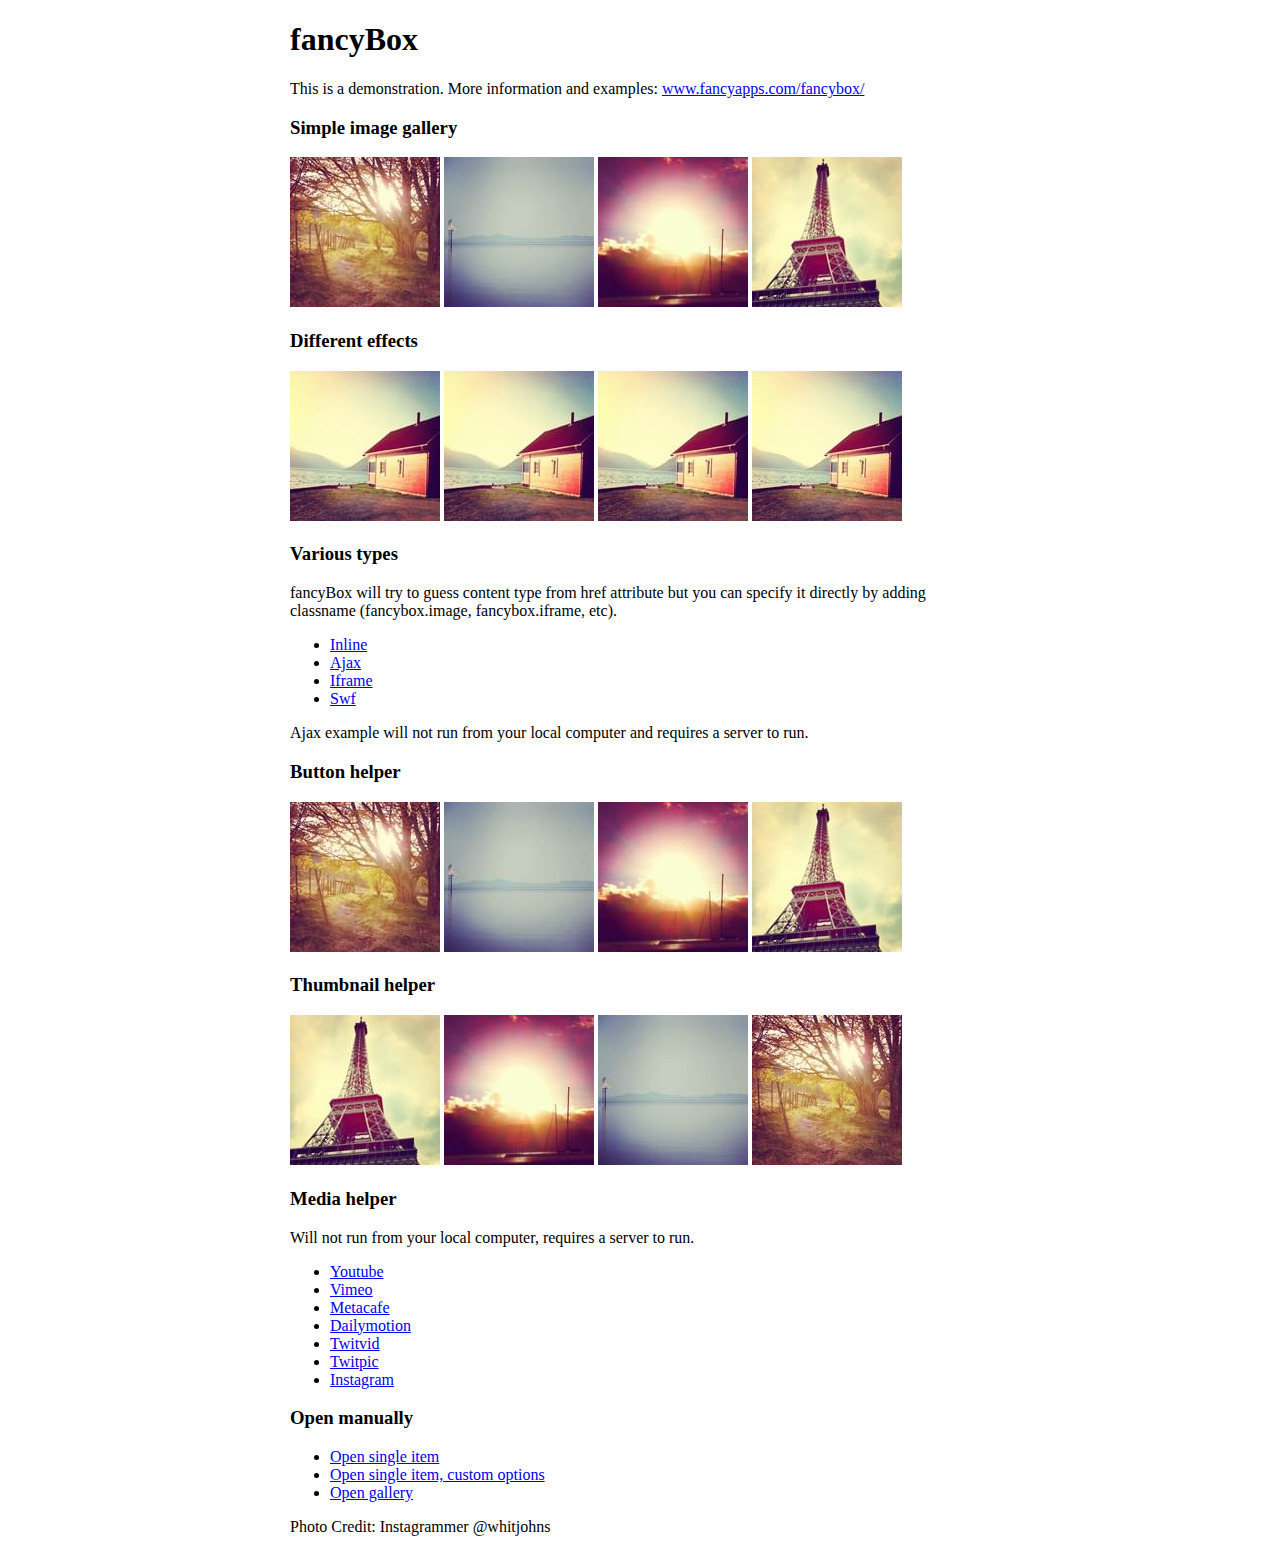
<file: vendors/fancybox/demo/index.html>
<!DOCTYPE html>
<html>
<head>
	<title>fancyBox - Fancy jQuery Lightbox Alternative | Demonstration</title>
	<meta http-equiv="Content-Type" content="text/html; charset=UTF-8" />

	<!-- Add jQuery library -->
	<script type="text/javascript" src="../lib/jquery-1.10.1.min.js"></script>

	<!-- Add mousewheel plugin (this is optional) -->
	<script type="text/javascript" src="../lib/jquery.mousewheel-3.0.6.pack.js"></script>

	<!-- Add fancyBox main JS and CSS files -->
	<script type="text/javascript" src="../source/jquery.fancybox.js?v=2.1.5"></script>
	<link rel="stylesheet" type="text/css" href="../source/jquery.fancybox.css?v=2.1.5" media="screen" />

	<!-- Add Button helper (this is optional) -->
	<link rel="stylesheet" type="text/css" href="../source/helpers/jquery.fancybox-buttons.css?v=1.0.5" />
	<script type="text/javascript" src="../source/helpers/jquery.fancybox-buttons.js?v=1.0.5"></script>

	<!-- Add Thumbnail helper (this is optional) -->
	<link rel="stylesheet" type="text/css" href="../source/helpers/jquery.fancybox-thumbs.css?v=1.0.7" />
	<script type="text/javascript" src="../source/helpers/jquery.fancybox-thumbs.js?v=1.0.7"></script>

	<!-- Add Media helper (this is optional) -->
	<script type="text/javascript" src="../source/helpers/jquery.fancybox-media.js?v=1.0.6"></script>

	<script type="text/javascript">
		$(document).ready(function() {
			/*
			 *  Simple image gallery. Uses default settings
			 */

			$('.fancybox').fancybox();

			/*
			 *  Different effects
			 */

			// Change title type, overlay closing speed
			$(".fancybox-effects-a").fancybox({
				helpers: {
					title : {
						type : 'outside'
					},
					overlay : {
						speedOut : 0
					}
				}
			});

			// Disable opening and closing animations, change title type
			$(".fancybox-effects-b").fancybox({
				openEffect  : 'none',
				closeEffect	: 'none',

				helpers : {
					title : {
						type : 'over'
					}
				}
			});

			// Set custom style, close if clicked, change title type and overlay color
			$(".fancybox-effects-c").fancybox({
				wrapCSS    : 'fancybox-custom',
				closeClick : true,

				openEffect : 'none',

				helpers : {
					title : {
						type : 'inside'
					},
					overlay : {
						css : {
							'background' : 'rgba(238,238,238,0.85)'
						}
					}
				}
			});

			// Remove padding, set opening and closing animations, close if clicked and disable overlay
			$(".fancybox-effects-d").fancybox({
				padding: 0,

				openEffect : 'elastic',
				openSpeed  : 150,

				closeEffect : 'elastic',
				closeSpeed  : 150,

				closeClick : true,

				helpers : {
					overlay : null
				}
			});

			/*
			 *  Button helper. Disable animations, hide close button, change title type and content
			 */

			$('.fancybox-buttons').fancybox({
				openEffect  : 'none',
				closeEffect : 'none',

				prevEffect : 'none',
				nextEffect : 'none',

				closeBtn  : false,

				helpers : {
					title : {
						type : 'inside'
					},
					buttons	: {}
				},

				afterLoad : function() {
					this.title = 'Image ' + (this.index + 1) + ' of ' + this.group.length + (this.title ? ' - ' + this.title : '');
				}
			});


			/*
			 *  Thumbnail helper. Disable animations, hide close button, arrows and slide to next gallery item if clicked
			 */

			$('.fancybox-thumbs').fancybox({
				prevEffect : 'none',
				nextEffect : 'none',

				closeBtn  : false,
				arrows    : false,
				nextClick : true,

				helpers : {
					thumbs : {
						width  : 50,
						height : 50
					}
				}
			});

			/*
			 *  Media helper. Group items, disable animations, hide arrows, enable media and button helpers.
			*/
			$('.fancybox-media')
				.attr('rel', 'media-gallery')
				.fancybox({
					openEffect : 'none',
					closeEffect : 'none',
					prevEffect : 'none',
					nextEffect : 'none',

					arrows : false,
					helpers : {
						media : {},
						buttons : {}
					}
				});

			/*
			 *  Open manually
			 */

			$("#fancybox-manual-a").click(function() {
				$.fancybox.open('1_b.jpg');
			});

			$("#fancybox-manual-b").click(function() {
				$.fancybox.open({
					href : 'iframe.html',
					type : 'iframe',
					padding : 5
				});
			});

			$("#fancybox-manual-c").click(function() {
				$.fancybox.open([
					{
						href : '1_b.jpg',
						title : 'My title'
					}, {
						href : '2_b.jpg',
						title : '2nd title'
					}, {
						href : '3_b.jpg'
					}
				], {
					helpers : {
						thumbs : {
							width: 75,
							height: 50
						}
					}
				});
			});


		});
	</script>
	<style type="text/css">
		.fancybox-custom .fancybox-skin {
			box-shadow: 0 0 50px #222;
		}

		body {
			max-width: 700px;
			margin: 0 auto;
		}
	</style>
</head>
<body>
	<h1>fancyBox</h1>

	<p>This is a demonstration. More information and examples: <a href="http://fancyapps.com/fancybox/">www.fancyapps.com/fancybox/</a></p>

	<h3>Simple image gallery</h3>
	<p>
		<a class="fancybox" href="1_b.jpg" data-fancybox-group="gallery" title="Lorem ipsum dolor sit amet"><img src="1_s.jpg" alt="" /></a>

		<a class="fancybox" href="2_b.jpg" data-fancybox-group="gallery" title="Etiam quis mi eu elit temp"><img src="2_s.jpg" alt="" /></a>

		<a class="fancybox" href="3_b.jpg" data-fancybox-group="gallery" title="Cras neque mi, semper leon"><img src="3_s.jpg" alt="" /></a>

		<a class="fancybox" href="4_b.jpg" data-fancybox-group="gallery" title="Sed vel sapien vel sem uno"><img src="4_s.jpg" alt="" /></a>
	</p>

	<h3>Different effects</h3>
	<p>
		<a class="fancybox-effects-a" href="5_b.jpg" title="Lorem ipsum dolor sit amet, consectetur adipiscing elit"><img src="5_s.jpg" alt="" /></a>

		<a class="fancybox-effects-b" href="5_b.jpg" title="Lorem ipsum dolor sit amet, consectetur adipiscing elit"><img src="5_s.jpg" alt="" /></a>

		<a class="fancybox-effects-c" href="5_b.jpg" title="Lorem ipsum dolor sit amet, consectetur adipiscing elit"><img src="5_s.jpg" alt="" /></a>

		<a class="fancybox-effects-d" href="5_b.jpg" title="Lorem ipsum dolor sit amet, consectetur adipiscing elit"><img src="5_s.jpg" alt="" /></a>
	</p>

	<h3>Various types</h3>
	<p>
		fancyBox will try to guess content type from href attribute but you can specify it directly by adding classname (fancybox.image, fancybox.iframe, etc).
	</p>
	<ul>
		<li><a class="fancybox" href="#inline1" title="Lorem ipsum dolor sit amet">Inline</a></li>
		<li><a class="fancybox fancybox.ajax" href="ajax.txt">Ajax</a></li>
		<li><a class="fancybox fancybox.iframe" href="iframe.html">Iframe</a></li>
		<li><a class="fancybox" href="http://www.adobe.com/jp/events/cs3_web_edition_tour/swfs/perform.swf">Swf</a></li>
	</ul>

	<div id="inline1" style="width:400px;display: none;">
		<h3>Etiam quis mi eu elit</h3>
		<p>
			Lorem ipsum dolor sit amet, consectetur adipiscing elit. Etiam quis mi eu elit tempor facilisis id et neque. Nulla sit amet sem sapien. Vestibulum imperdiet porta ante ac ornare. Nulla et lorem eu nibh adipiscing ultricies nec at lacus. Cras laoreet ultricies sem, at blandit mi eleifend aliquam. Nunc enim ipsum, vehicula non pretium varius, cursus ac tortor. Vivamus fringilla congue laoreet. Quisque ultrices sodales orci, quis rhoncus justo auctor in. Phasellus dui eros, bibendum eu feugiat ornare, faucibus eu mi. Nunc aliquet tempus sem, id aliquam diam varius ac. Maecenas nisl nunc, molestie vitae eleifend vel, iaculis sed magna. Aenean tempus lacus vitae orci posuere porttitor eget non felis. Donec lectus elit, aliquam nec eleifend sit amet, vestibulum sed nunc.
		</p>
	</div>

	<p>
		Ajax example will not run from your local computer and requires a server to run.
	</p>

	<h3>Button helper</h3>
	<p>
		<a class="fancybox-buttons" data-fancybox-group="button" href="1_b.jpg"><img src="1_s.jpg" alt="" /></a>

		<a class="fancybox-buttons" data-fancybox-group="button" href="2_b.jpg"><img src="2_s.jpg" alt="" /></a>

		<a class="fancybox-buttons" data-fancybox-group="button" href="3_b.jpg"><img src="3_s.jpg" alt="" /></a>

		<a class="fancybox-buttons" data-fancybox-group="button" href="4_b.jpg"><img src="4_s.jpg" alt="" /></a>
	</p>

	<h3>Thumbnail helper</h3>
	<p>
		<a class="fancybox-thumbs" data-fancybox-group="thumb" href="4_b.jpg"><img src="4_s.jpg" alt="" /></a>

		<a class="fancybox-thumbs" data-fancybox-group="thumb" href="3_b.jpg"><img src="3_s.jpg" alt="" /></a>

		<a class="fancybox-thumbs" data-fancybox-group="thumb" href="2_b.jpg"><img src="2_s.jpg" alt="" /></a>

		<a class="fancybox-thumbs" data-fancybox-group="thumb" href="1_b.jpg"><img src="1_s.jpg" alt="" /></a>
	</p>

	<h3>Media helper</h3>
	<p>
		Will not run from your local computer, requires a server to run.
	</p>

	<ul>
		<li><a class="fancybox-media" href="http://www.youtube.com/watch?v=opj24KnzrWo">Youtube</a></li>
		<li><a class="fancybox-media" href="http://vimeo.com/47480346">Vimeo</a></li>
		<li><a class="fancybox-media" href="http://www.metacafe.com/watch/7635964/">Metacafe</a></li>
		<li><a class="fancybox-media" href="http://www.dailymotion.com/video/xoeylt_electric-guest-this-head-i-hold_music">Dailymotion</a></li>
		<li><a class="fancybox-media" href="http://twitvid.com/QY7MD">Twitvid</a></li>
		<li><a class="fancybox-media" href="http://twitpic.com/7p93st">Twitpic</a></li>
		<li><a class="fancybox-media" href="http://instagr.am/p/IejkuUGxQn">Instagram</a></li>
	</ul>

	<h3>Open manually</h3>
	<ul>
		<li><a id="fancybox-manual-a" href="javascript:;">Open single item</a></li>
		<li><a id="fancybox-manual-b" href="javascript:;">Open single item, custom options</a></li>
		<li><a id="fancybox-manual-c" href="javascript:;">Open gallery</a></li>
	</ul>

	<p>
		Photo Credit: Instagrammer @whitjohns
	</p>
</body>
</html>
</file>
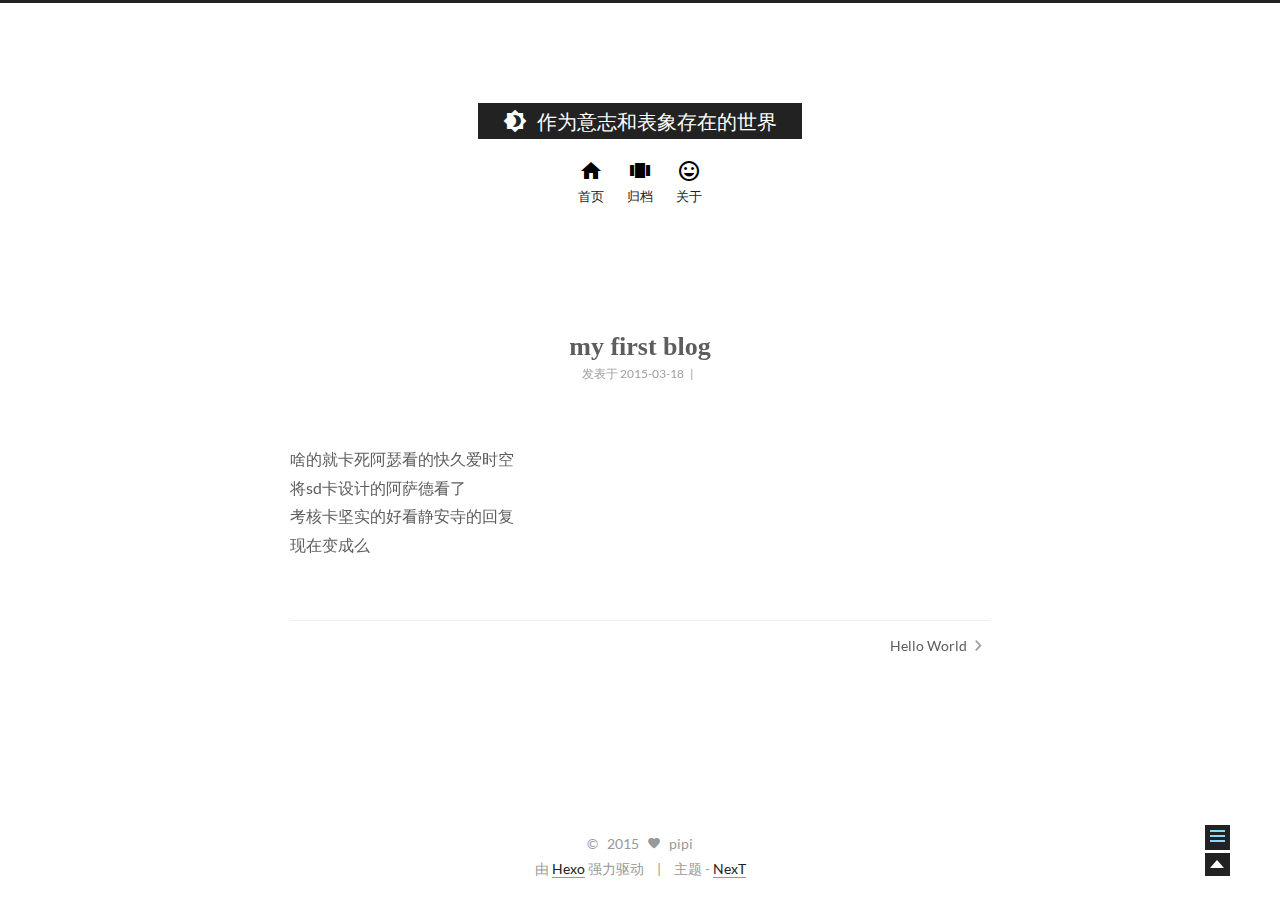
<file: 2015/03/18/my-first-blog/index.html>
<!doctype html>
<html class="theme-next use-motion">
<head>
  

<meta charset="UTF-8"/>
<meta http-equiv="X-UA-Compatible" content="IE=edge"/>
<meta name="viewport" content="width=device-width, initial-scale=1, maximum-scale=1"/>




  <link rel="stylesheet" type="text/css" href="/vendors/fancybox/source/jquery.fancybox.css?v=2.1.5"/>


<link rel="stylesheet" type="text/css" href="/css/main.css?v=0.3.0"/>


    <meta name="description" content="道德审判被悬置的疆域" />




    <meta name="keywords" content="Hexo,next" />





    <link rel="shorticon icon" type="image/x-icon" href="/favicon.ico?v=0.3.0" />




  <title> my first blog // 作为意志和表象存在的世界 </title>
</head>

<body>
  <div class="container one-column page-post-detail">
    <div class="headband"></div>

    <div id="header" class="header">
      <div class="header-inner">
        <h1 class="site-meta">
    <a href="/" class="brand">
        <span class="logo">
          <i class="icon-logo"></i>
        </span>
        <span class="site-title">作为意志和表象存在的世界</span>
    </a>
</h1>


  <ul id="menu" class="menu">
    
      
      <li class="menu-item menu-item-home">
        <a href="/">
          <i class="menu-item-icon icon-home"></i> <br />
          首页
        </a>
      </li>
    
      
      <li class="menu-item menu-item-archives">
        <a href="/archives">
          <i class="menu-item-icon icon-archives"></i> <br />
          归档
        </a>
      </li>
    
      
      <li class="menu-item menu-item-about">
        <a href="/about">
          <i class="menu-item-icon icon-about"></i> <br />
          关于
        </a>
      </li>
    
  </ul>


      </div>
    </div>

    <div id="main" class="main">
      <div class="main-inner">
        <div id="content" class="content">
          
            
          

          <div id="posts" class="posts-expand">
            
  

  <div class="post post-type-normal ">
    <div class="post-header">

      
      
        <h1 class="post-title">
          
          
            
              my first blog
            
          
        </h1>
      

      <div class="post-meta">
        <span class="post-time">
          
            发表于 2015-03-18
          
        </span>
        
          
            <span class="post-comments-count">
            &nbsp; | &nbsp;
            <a href="/2015/03/18/my-first-blog/#comments" >
              <span class="post-comments-count ds-thread-count" data-thread-key="2015/03/18/my-first-blog/"></span>
            </a>
          </span>
          
        
      </div>
    </div>

    
      <div class="post-body">

        
        

        
          <p>啥的就卡死阿瑟看的快久爱时空<br>将sd卡设计的阿萨德看了<br>考核卡坚实的好看静安寺的回复<br>现在变成么</p>

        
      </div>
    

    
      <div class="post-footer">
        

        
          <div class="post-nav">
            <div class="post-nav-prev post-nav-item">
              
            </div>

            <div class="post-nav-next post-nav-item">
              
                <a href="/2015/03/18/hello-world/">Hello World</a>
              
            </div>
          </div>
        

        
        
      </div>
    
  </div>



  
    <div class="comments" id="comments">
      
        <div class="ds-thread" data-thread-key="2015/03/18/my-first-blog/"
             data-title="my first blog" data-url="http://yoursite.com/2015/03/18/my-first-blog/">
        </div>

      
    </div>
  

          </div>

          
        </div>

        
<div class="sidebar-toggle">
  <div class="sidebar-toggle-line-wrap">
    <span class="sidebar-toggle-line sidebar-toggle-line-first"></span>
    <span class="sidebar-toggle-line sidebar-toggle-line-middle"></span>
    <span class="sidebar-toggle-line sidebar-toggle-line-last"></span>
  </div>
</div>

<div id="sidebar" class="sidebar">
  <div class="sidebar-inner">

    
      <ul class="sidebar-nav motion-element">
        <li class="sidebar-nav-toc sidebar-nav-active" data-target="post-toc-wrap">
          文章目录
        </li>
        <li class="sidebar-nav-overview" data-target="site-overview">
          站点概览
        </li>
      </ul>
    

    <div class="site-overview">
      <div class="site-author motion-element">
        <img class="site-author-image" src="/images/default_avatar.jpg" alt="pipi" />
        <p class="site-author-name">pipi</p>
      </div>
      <p class="site-description motion-element">道德审判被悬置的疆域</p>
      <div class="site-state motion-element">
        <div class="site-state-item site-state-posts">
          <span class="site-state-item-count">2</span>
          <span class="site-state-item-name">日志</span>
        </div>
        <div class="site-state-item site-state-tags">
            <span class="site-state-item-count">0</span>
            <span class="site-state-item-name">标签</span>
        </div>
        <div class="site-state-item site-state-pages">
            <span class="site-state-item-count">1</span>
            <span class="site-state-item-name">页面</span>
        </div>
      </div>

      

      <div class="social-info motion-element">
        
      </div>

      
      

    </div>

    
      <div class="post-toc-wrap sidebar-panel-active">
        <div class="post-toc-indicator-top post-toc-indicator"></div>
        <div class="post-toc">
          
        </div>
        <div class="post-toc-indicator-bottom post-toc-indicator"></div>
      </div>
    

  </div>
</div>


      </div>
    </div>

    <div id="footer" class="footer">
      <div class="footer-inner">
        <div class="copyright">
  
  &copy; &nbsp; 
  2015
  <span class="with-love">
    <i class="icon-heart"></i>
  </span>
  <span class="author">pipi</span>
</div>

<div class="powered-by">
  由 <a class="theme-link" href="http://hexo.io">Hexo</a> 强力驱动
</div>

<div class="theme-info">
  主题 - <a class="theme-link" href="https://github.com/iissnan/hexo-theme-next">NexT</a>
</div>



      </div>
    </div>

    <div class="back-to-top"></div>
  </div>

  <script type="text/javascript" src="/vendors/jquery/index.js?v=2.1.3"></script>

  
  

  
  <script type="text/javascript" src="/vendors/fancybox/source/jquery.fancybox.pack.js"></script>
  <script type="text/javascript">
    $(document).ready(function() {
      $(".fancybox").fancybox();
    });
  </script>

  <script type="text/javascript">
  function hasMobileUA () {
    var nav = window.navigator;
    var ua = nav.userAgent;
    var pa = /iPad|iPhone|Android|Opera Mini|BlackBerry|webOS|UCWEB|Blazer|PSP|IEMobile|Symbian/g;

    return pa.test(ua);
  }

  function isDesktop () {
    return screen.width > 991 && !hasMobileUA();
  }

  function isTablet () {
    return screen.width < 992 && screen.width > 767 && hasMobileUA();
  }

  function isMobile () {
    return screen.width < 767 && hasMobileUA();
  }

  function escapeSelector (selector) {
    return selector.replace(/[!"$%&'()*+,.\/:;<=>?@[\\\]^`{|}~]/g, "\\$&")
  }
</script>

  

  <script type="text/javascript" src="/vendors/velocity/velocity.min.js"></script>
  <script type="text/javascript" src="/vendors/velocity/velocity.ui.min.js"></script>

  

  <script type="text/javascript" id="motion.global">
  $(document).ready(function () {
    var body = $('body');
    var isSidebarVisible = false;
    var sidebarToggle = $('.sidebar-toggle');
    var sidebarToggleLine1st = $('.sidebar-toggle-line-first')
    var sidebarToggleLine2nd = $('.sidebar-toggle-line-middle');
    var sidebarToggleLine3rd = $('.sidebar-toggle-line-last');
    var sidebar = $('.sidebar');

    var SIDEBAR_WIDTH = '320px';
    var SIDEBAR_DISPLAY_DURATION = 300;

    var sidebarToogleLineStatusInit = {width: '100%', opacity: 1, left: 0, rotateZ: 0, top: 0};

    var sidebarToggleLine1stStatusInit = sidebarToogleLineStatusInit;
    var sidebarToggleLine1stStatusArrow = {width: '50%', rotateZ: '-45deg', top: '2px'};
    var sidebarToogleLine1stStatusClose = {width: '100%', rotateZ: '-45deg', top: '5px'};

    var sidebarToggleLine2ndStatusInit = sidebarToogleLineStatusInit;
    var sidebarToggleLine2ndStatusArrow = {width: '90%'};
    var sidebarToogleLine2ndStatusClose = {opacity: 0};

    var sidebarToggleLine3rdStatusInit = sidebarToogleLineStatusInit;
    var sidebarToggleLine3rdStatusArrow = {width: '50%', rotateZ: '45deg', top: '-2px'};
    var sidebarToogleLine3rdStatusClose = {width: '100%', rotateZ: '45deg', top: '-5px'};

    sidebatToggleMotion();
    postsListMotion();
    backToTopMotion();


    $(document)
      .on('sidebar.isShowing', function () {
        isDesktop() && body.velocity(
          {paddingRight: SIDEBAR_WIDTH},
          SIDEBAR_DISPLAY_DURATION
        );
        sidebarContentMotion();
      })
      .on('sidebar.isHiding', function () {});


    function backToTopMotion () {
      var b2top = $('.back-to-top');
      b2top.on('click', function () {
        body.velocity('scroll');
      });
    }

    function sidebarShowMotion () {

      sidebarToggleLine1st.velocity(sidebarToogleLine1stStatusClose);
      sidebarToggleLine2nd.velocity(sidebarToogleLine2ndStatusClose);
      sidebarToggleLine3rd.velocity(sidebarToogleLine3rdStatusClose);

      sidebar.velocity({width: SIDEBAR_WIDTH}, {
        display: 'block',
        duration: SIDEBAR_DISPLAY_DURATION,
        complete: function () {
          sidebar.addClass('sidebar-active');
          sidebar.trigger('sidebar.didShow');
        }
      });
      sidebar.trigger('sidebar.isShowing');
    }

    function sidebarHideMotion () {
      isDesktop() && body.velocity({paddingRight: 0});
      sidebar.velocity('reverse');

      sidebarToggleLine1st.velocity(sidebarToggleLine1stStatusInit);
      sidebarToggleLine2nd.velocity(sidebarToggleLine2ndStatusInit);
      sidebarToggleLine3rd.velocity(sidebarToggleLine3rdStatusInit);

      sidebar.removeClass('sidebar-active');
      sidebar.trigger('sidebar.isHiding');
    };

    function sidebarContentMotion () {
      $('.sidebar .motion-element').velocity(
        'transition.slideRightIn',
        {stagger: 50, drag: true}
      );
    }

    function postsListMotion () {
      var postMotionOptions = postMotionOptions || {stagger: 300, drag: true};
      $('.post').velocity('transition.slideDownIn', postMotionOptions);
    }

    function sidebatToggleMotion () {
      sidebarToggle.on('click', function () {
        isSidebarVisible ? sidebarHideMotion() : sidebarShowMotion();
        isSidebarVisible = !isSidebarVisible;
      });

      sidebarToggle.hover(function () {
        if (isSidebarVisible) {return}
        sidebarToggleLine1st.velocity('stop').velocity(sidebarToggleLine1stStatusArrow);
        sidebarToggleLine2nd.velocity('stop').velocity(sidebarToggleLine2ndStatusArrow);
        sidebarToggleLine3rd.velocity('stop').velocity(sidebarToggleLine3rdStatusArrow);
      }, function () {
        if (isSidebarVisible) {return}
        sidebarToggleLine1st.velocity('stop').velocity(sidebarToggleLine1stStatusInit);
        sidebarToggleLine2nd.velocity('stop').velocity(sidebarToggleLine2ndStatusInit);
        sidebarToggleLine3rd.velocity('stop').velocity(sidebarToggleLine3rdStatusInit);
      });
    }
  });

</script>





  
  
<script type="text/javascript" id="bootstrap.scrollspy.custom">
  /* ========================================================================
  * Bootstrap: scrollspy.js v3.3.2
  * http://getbootstrap.com/javascript/#scrollspy
  * ========================================================================
  * Copyright 2011-2015 Twitter, Inc.
  * Licensed under MIT (https://github.com/twbs/bootstrap/blob/master/LICENSE)
  * ======================================================================== */

  /**
   * Custom by iissnan
   *
   * - Add a `clear.bs.scrollspy` event.
   * - Esacpe targets selector.
   */


  +function ($) {
    'use strict';

    // SCROLLSPY CLASS DEFINITION
    // ==========================

    function ScrollSpy(element, options) {
      this.$body          = $(document.body)
      this.$scrollElement = $(element).is(document.body) ? $(window) : $(element)
      this.options        = $.extend({}, ScrollSpy.DEFAULTS, options)
      this.selector       = (this.options.target || '') + ' .nav li > a'
      this.offsets        = []
      this.targets        = []
      this.activeTarget   = null
      this.scrollHeight   = 0

      this.$scrollElement.on('scroll.bs.scrollspy', $.proxy(this.process, this))
      this.refresh()
      this.process()
    }

    ScrollSpy.VERSION  = '3.3.2'

    ScrollSpy.DEFAULTS = {
      offset: 10
    }

    ScrollSpy.prototype.getScrollHeight = function () {
      return this.$scrollElement[0].scrollHeight || Math.max(this.$body[0].scrollHeight, document.documentElement.scrollHeight)
    }

    ScrollSpy.prototype.refresh = function () {
      var that          = this
      var offsetMethod  = 'offset'
      var offsetBase    = 0

      this.offsets      = []
      this.targets      = []
      this.scrollHeight = this.getScrollHeight()

      if (!$.isWindow(this.$scrollElement[0])) {
        offsetMethod = 'position'
        offsetBase   = this.$scrollElement.scrollTop()
      }

      this.$body
        .find(this.selector)
        .map(function () {
          var $el   = $(this)
          var href  = $el.data('target') || $el.attr('href')
          var $href = /^#./.test(href) && $(escapeSelector(href)) // Need to escape selector.

          return ($href
            && $href.length
            && $href.is(':visible')
            && [[$href[offsetMethod]().top + offsetBase, href]]) || null
        })
        .sort(function (a, b) { return a[0] - b[0] })
        .each(function () {
          that.offsets.push(this[0])
          that.targets.push(this[1])
        })


    }

    ScrollSpy.prototype.process = function () {
      var scrollTop    = this.$scrollElement.scrollTop() + this.options.offset
      var scrollHeight = this.getScrollHeight()
      var maxScroll    = this.options.offset + scrollHeight - this.$scrollElement.height()
      var offsets      = this.offsets
      var targets      = this.targets
      var activeTarget = this.activeTarget
      var i

      if (this.scrollHeight != scrollHeight) {
        this.refresh()
      }

      if (scrollTop >= maxScroll) {
        return activeTarget != (i = targets[targets.length - 1]) && this.activate(i)
      }

      if (activeTarget && scrollTop < offsets[0]) {
        $(this.selector).trigger('clear.bs.scrollspy')  // Add a custom event.
        this.activeTarget = null
        return this.clear()
      }

      for (i = offsets.length; i--;) {
        activeTarget != targets[i]
          && scrollTop >= offsets[i]
          && (!offsets[i + 1] || scrollTop <= offsets[i + 1])
          && this.activate(targets[i])
      }
    }

    ScrollSpy.prototype.activate = function (target) {
      this.activeTarget = target

      this.clear()

      var selector = this.selector +
        '[data-target="' + target + '"],' +
        this.selector + '[href="' + target + '"]'

      var active = $(selector)
        .parents('li')
        .addClass('active')

      if (active.parent('.dropdown-menu').length) {
        active = active
          .closest('li.dropdown')
          .addClass('active')
      }

      active.trigger('activate.bs.scrollspy')
    }

    ScrollSpy.prototype.clear = function () {
      $(this.selector)
        .parentsUntil(this.options.target, '.active')
        .removeClass('active')
    }


    // SCROLLSPY PLUGIN DEFINITION
    // ===========================

    function Plugin(option) {
      return this.each(function () {
        var $this   = $(this)
        var data    = $this.data('bs.scrollspy')
        var options = typeof option == 'object' && option

        if (!data) $this.data('bs.scrollspy', (data = new ScrollSpy(this, options)))
        if (typeof option == 'string') data[option]()
      })
    }

    var old = $.fn.scrollspy

    $.fn.scrollspy             = Plugin
    $.fn.scrollspy.Constructor = ScrollSpy


    // SCROLLSPY NO CONFLICT
    // =====================

    $.fn.scrollspy.noConflict = function () {
      $.fn.scrollspy = old
      return this
    }


    // SCROLLSPY DATA-API
    // ==================

    $(window).on('load.bs.scrollspy.data-api', function () {
      $('[data-spy="scroll"]').each(function () {
        var $spy = $(this)
        Plugin.call($spy, $spy.data())
      })
    })

  }(jQuery);
</script>


<script type="text/javascript" id="sidebar.toc.highlight">
  $(document).ready(function () {
    var tocSelector = '.post-toc';
    var $tocSelector = $(tocSelector);
    var activeCurrentSelector = '.active-current';

    $tocSelector
      .on('activate.bs.scrollspy', function () {
        var $currentActiveElement = $(tocSelector + ' .active').last();

        removeCurrentActiveClass();
        $currentActiveElement.addClass('active-current');

        $tocSelector[0].scrollTop = $currentActiveElement.position().top;
      })
      .on('clear.bs.scrollspy', function () {
        removeCurrentActiveClass();
      });

    function removeCurrentActiveClass () {
      $(tocSelector + ' ' + activeCurrentSelector)
        .removeClass(activeCurrentSelector.substring(1));
    }

    function processTOC () {
      getTOCMaxHeight();
      toggleTOCOverflowIndicators();
    }

    function getTOCMaxHeight () {
      var $sidebarInner = $('.sidebar-inner');
      var height = $('.sidebar').height() -
                   $tocSelector.position().top -
                   $('.post-toc-indicator-bottom').height();

      $tocSelector.css('height', height);

      return height;
    }

    function toggleTOCOverflowIndicators () {
      tocOverflowIndicator(
        '.post-toc-indicator-top',
        $tocSelector.scrollTop() > 0 ? 'show' : 'hide'
      );

      tocOverflowIndicator(
        '.post-toc-indicator-bottom',
        $tocSelector.scrollTop() >= $tocSelector.find('ol').height() - $tocSelector.height() ? 'hide' : 'show'
      )
    }

    $(document).on('sidebar.didShow', function () {
      processTOC();
    });

    $('body').scrollspy({ target: tocSelector });
    $(window).on('resize', function () {
      if ( $('.sidebar').hasClass('sidebar-active') ) {
        processTOC();
      }
    });

    onScroll($tocSelector);

    function onScroll (element) {
      element.on('mousewheel DOMMouseScroll', function (event) {
          var oe = event.originalEvent;
          var delta = oe.wheelDelta || -oe.detail;
          var self = this;

          this.scrollTop += ( delta < 0 ? 1 : -1 ) * 30;
          event.preventDefault();

          toggleTOCOverflowIndicators();
      });
    }

    function tocOverflowIndicator (indicator, action) {
      $(indicator).velocity('stop').velocity({
        opacity: action === 'show' ? 0.4 : 0
      }, { duration: 100 });
    }

  });
</script>


  <script type="text/javascript" id="sidebar.nav">
    $(document).ready(function () {
      var html = $('html');

      $('.sidebar-nav li').on('click', function () {
        var item = $(this);
        var activeTabClassName = 'sidebar-nav-active';
        var activePanelClassName = 'sidebar-panel-active';
        if (item.hasClass(activeTabClassName)) {
          return;
        }

        var currentTarget = $('.' + activePanelClassName);
        var target = $('.' + item.data('target'));

        currentTarget.velocity('transition.slideUpOut', 200, function () {
          target
            .velocity('stop')
            .velocity('transition.slideDownIn', 200)
            .addClass(activePanelClassName);
        });

        item.siblings().removeClass(activeTabClassName);
        item.addClass(activeTabClassName);
      });

      $('.post-toc a').on('click', function (e) {
        e.preventDefault();
        var offset = $(escapeSelector(this.getAttribute('href'))).offset().top;
        html.velocity('stop').velocity('scroll', {
          offset: offset  + 'px',
          mobileHA: false
        });
      });

      // Expand sidebar on post detail page by default, when post has a toc.
      if ($('.post-toc').html().trim().length > 0 && isDesktop()) {
        setTimeout(function () {
          $('.sidebar-toggle').trigger('click');
        }, 800);
      }
    });
  </script>




  

  

  
    
  

  <script type="text/javascript">
    var duoshuoQuery = {short_name:"patrickyp48"};
    (function() {
      var ds = document.createElement('script');
      ds.type = 'text/javascript';ds.async = true;
      ds.src = (document.location.protocol == 'https:' ? 'https:' : 'http:') + '//static.duoshuo.com/embed.js';
      ds.charset = 'UTF-8';
      (document.getElementsByTagName('head')[0]
      || document.getElementsByTagName('body')[0]).appendChild(ds);
    })();
  </script>

  
  
</body>
</html>
</file>
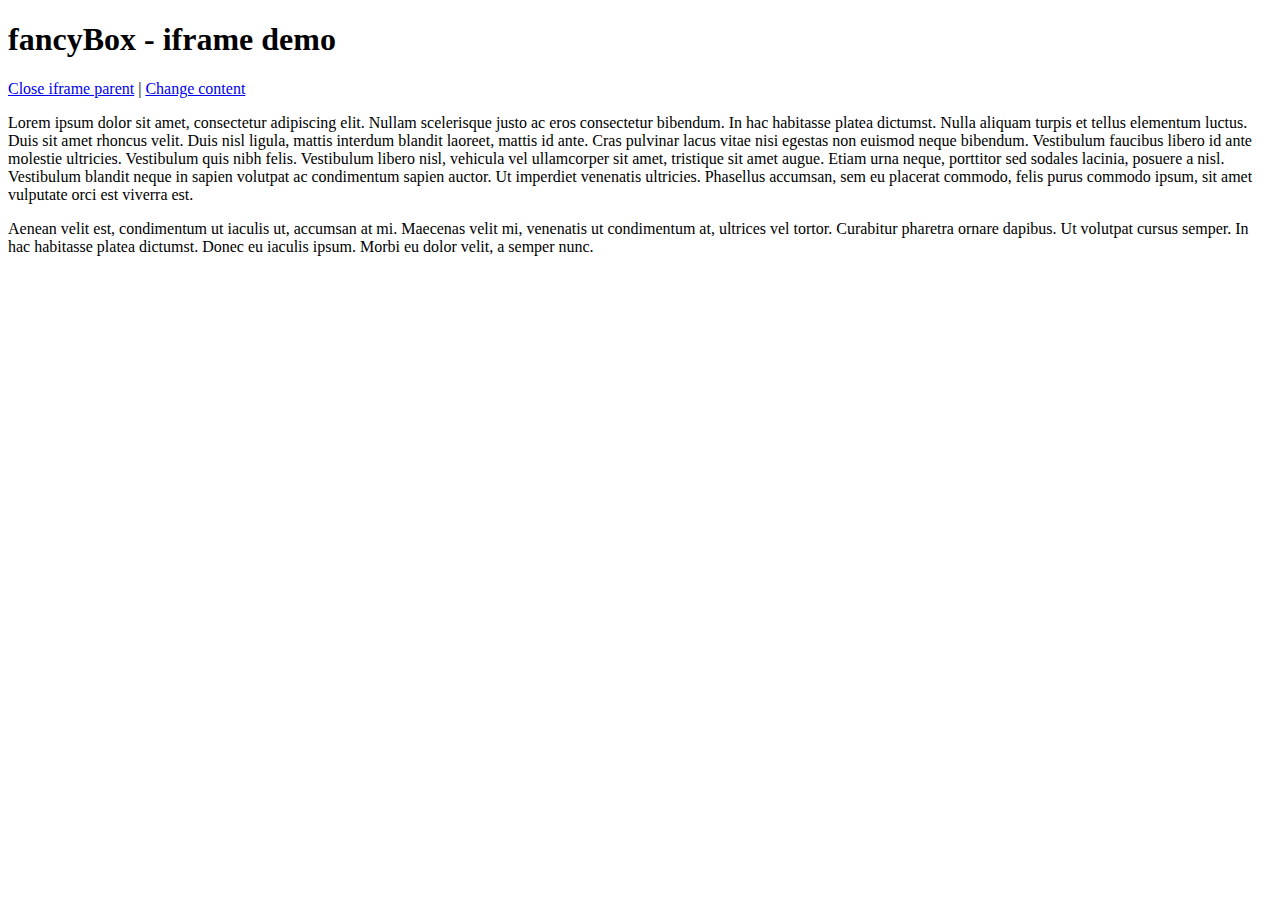
<file: vendors/fancybox/demo/iframe.html>
<!DOCTYPE html>
<html>
<head>
	<title>fancyBox - iframe demo</title>
	<meta http-equiv="Content-Type" content="text/html; charset=UTF-8" />
</head>
<body>
	<h1>fancyBox - iframe demo</h1>

	<p>
		<a href="javascript:parent.jQuery.fancybox.close();">Close iframe parent</a>

		|

		<a href="javascript:parent.jQuery.fancybox.open({href : '1_b.jpg', title : 'My title'});">Change content</a>
	</p>

	<p>
		Lorem ipsum dolor sit amet, consectetur adipiscing elit. Nullam scelerisque justo ac eros consectetur bibendum. In hac habitasse platea dictumst. Nulla aliquam turpis et tellus elementum luctus. Duis sit amet rhoncus velit. Duis nisl ligula, mattis interdum blandit laoreet, mattis id ante. Cras pulvinar lacus vitae nisi egestas non euismod neque bibendum. Vestibulum faucibus libero id ante molestie ultricies. Vestibulum quis nibh felis. Vestibulum libero nisl, vehicula vel ullamcorper sit amet, tristique sit amet augue. Etiam urna neque, porttitor sed sodales lacinia, posuere a nisl. Vestibulum blandit neque in sapien volutpat ac condimentum sapien auctor. Ut imperdiet venenatis ultricies. Phasellus accumsan, sem eu placerat commodo, felis purus commodo ipsum, sit amet vulputate orci est viverra est.
	</p>

	<p>
		Aenean velit est, condimentum ut iaculis ut, accumsan at mi. Maecenas velit mi, venenatis ut condimentum at, ultrices vel tortor. Curabitur pharetra ornare dapibus. Ut volutpat cursus semper. In hac habitasse platea dictumst. Donec eu iaculis ipsum. Morbi eu dolor velit, a semper nunc.
	</p>
</body>
</html>
</file>
<file: css/main.css>
/* normalize.css v3.0.2 | MIT License | git.io/normalize */
html {
  font-family: sans-serif; /* 1 */
  -ms-text-size-adjust: 100%; /* 2 */
  -webkit-text-size-adjust: 100%; /* 2 */
}
body {
  margin: 0;
}
article,
aside,
details,
figcaption,
figure,
footer,
header,
hgroup,
main,
menu,
nav,
section,
summary {
  display: block;
}
audio,
canvas,
progress,
video {
  display: inline-block; /* 1 */
  vertical-align: baseline; /* 2 */
}
audio:not([controls]) {
  display: none;
  height: 0;
}
[hidden],
template {
  display: none;
}
a {
  background-color: transparent;
}
a:active,
a:hover {
  outline: 0;
}
abbr[title] {
  border-bottom: 1px dotted;
}
b,
strong {
  font-weight: bold;
}
dfn {
  font-style: italic;
}
h1 {
  font-size: 2em;
  margin: 0.67em 0;
}
mark {
  background: #ff0;
  color: #000;
}
small {
  font-size: 80%;
}
sub,
sup {
  font-size: 75%;
  line-height: 0;
  position: relative;
  vertical-align: baseline;
}
sup {
  top: -0.5em;
}
sub {
  bottom: -0.25em;
}
img {
  border: 0;
}
svg:not(:root) {
  overflow: hidden;
}
figure {
  margin: 1em 40px;
}
hr {
  -moz-box-sizing: content-box;
  box-sizing: content-box;
  height: 0;
}
pre {
  overflow: auto;
}
code,
kbd,
pre,
samp {
  font-family: monospace, monospace;
  font-size: 1em;
}
button,
input,
optgroup,
select,
textarea {
  color: inherit; /* 1 */
  font: inherit; /* 2 */
  margin: 0; /* 3 */
}
button {
  overflow: visible;
}
button,
select {
  text-transform: none;
}
button,
html input[type="button"],
input[type="reset"],
input[type="submit"] {
  -webkit-appearance: button; /* 2 */
  cursor: pointer; /* 3 */
}
button[disabled],
html input[disabled] {
  cursor: default;
}
button::-moz-focus-inner,
input::-moz-focus-inner {
  border: 0;
  padding: 0;
}
input {
  line-height: normal;
}
input[type="checkbox"],
input[type="radio"] {
  box-sizing: border-box; /* 1 */
  padding: 0; /* 2 */
}
input[type="number"]::-webkit-inner-spin-button,
input[type="number"]::-webkit-outer-spin-button {
  height: auto;
}
input[type="search"] {
  -webkit-appearance: textfield; /* 1 */
  -moz-box-sizing: content-box;
  -webkit-box-sizing: content-box; /* 2 */
  box-sizing: content-box;
}
input[type="search"]::-webkit-search-cancel-button,
input[type="search"]::-webkit-search-decoration {
  -webkit-appearance: none;
}
fieldset {
  border: 1px solid #c0c0c0;
  margin: 0 2px;
  padding: 0.35em 0.625em 0.75em;
}
legend {
  border: 0; /* 1 */
  padding: 0; /* 2 */
}
textarea {
  overflow: auto;
}
optgroup {
  font-weight: bold;
}
table {
  border-collapse: collapse;
  border-spacing: 0;
}
td,
th {
  padding: 0;
}
::selection {
  background: #262a30;
  color: #fff;
}
body {
  position: relative;
  font-family: Lato, "Microsoft Jhenghei", "Hiragino Sans GB", "Microsoft YaHei", sans-serif;
  font-size: 16px;
  line-height: 1.8;
  color: #555;
  background: #fff;
}
@media (min-width: 768px) and (max-width: 991px) {
  body {
    padding-right: 0 !important;
  }
}
@media (max-width: 767px) {
  body {
    padding-right: 0 !important;
  }
}
h1,
h2,
h3,
h4,
h5,
h6,
.h1,
.h2,
.h3,
.h4,
.h5,
.h6 {
  margin: 0;
  padding: 0;
  font-weight: bold;
  line-height: 1;
  font-family: Cambria, Georgia, "Microsoft Jhenghei", "Hiragino Sans GB", "Microsoft YaHei", "Times New Roman", serif;
}
h1 {
  font-size: 26px;
}
@media (max-width: 767px) {
  h1 {
    font-size: 22px;
  }
}
h2 {
  font-size: 24px;
}
@media (max-width: 767px) {
  h2 {
    font-size: 20px;
  }
}
h3 {
  font-size: 22px;
}
@media (max-width: 767px) {
  h3 {
    font-size: 18px;
  }
}
h4 {
  font-size: 20px;
}
@media (max-width: 767px) {
  h4 {
    font-size: 16px;
  }
}
h5 {
  font-size: 18px;
}
@media (max-width: 767px) {
  h5 {
    font-size: 14px;
  }
}
h6 {
  font-size: 16px;
}
@media (max-width: 767px) {
  h6 {
    font-size: 12px;
  }
}
p {
  margin: 20px 0;
}
a {
  color: #222;
  text-decoration: none;
  border-bottom: 1px solid #999;
}
a:hover {
  border-bottom-color: #222;
}
ul {
  list-style: none;
}
blockquote {
  margin: 0;
  padding: 0;
}
img {
  display: block;
  margin: auto 0;
  max-width: 100%;
  height: auto;
}
h2,
h3,
h4,
h5,
h6 {
  margin: 60px 0 15px;
}
ul {
  list-style: square;
}
hr {
  margin: 40px 0;
  height: 3px;
  border: none;
  background-color: #ddd;
  background-image: repeating-linear-gradient(-45deg, #fff, #fff 4px, transparent 4px, transparent 8px);
}
blockquote {
  padding: 0 15px;
  color: #666;
  border-left: 4px solid #ddd;
}
blockquote cite::before {
  content: "-";
  padding: 0 5px;
}
dt {
  font-weight: 700;
}
dd {
  margin: 0;
  padding: 0;
}
.pullquote {
  width: 45%;
}
.pullquote.left {
  float: left;
  margin-left: 5px;
  margin-right: 10px;
}
.pullquote.right {
  float: right;
  margin-left: 10px;
  margin-right: 5px;
}
.highlight table,
.gist table {
  width: auto;
}
.highlight table td,
.gist table td {
  border: none;
}
.highlight a,
.gist a {
  color: #222 !important;
  text-decoration: none !important;
}
.video-container {
  position: relative;
  padding-top: 60%;
  height: 0;
  overflow: hidden;
}
.video-container iframe,
.video-container object,
.video-container embed {
  position: absolute;
  top: 0;
  left: 0;
  width: 100%;
  height: 100%;
}
table {
  width: 100%;
  border-collapse: collapse;
  border-spacing: 0;
}
caption,
th,
td {
  text-align: left;
  vertical-align: middle;
  font-weight: normal;
}
th {
  font-weight: 700;
  border-bottom: 3px solid #ddd;
  padding-bottom: 10px;
}
td {
  border-bottom: 1px solid #ddd;
  padding: 10px 0;
}
.text-left {
  text-align: left;
}
.text-center {
  text-align: center;
}
.text-right {
  text-align: right;
}
.text-justify {
  text-align: justify;
}
.text-nowrap {
  white-space: nowrap;
}
.text-lowercase {
  text-transform: lowercase;
}
.text-uppercase {
  text-transform: uppercase;
}
.text-capitalize {
  text-transform: capitalize;
}
.center-block {
  display: block;
  margin-left: auto;
  margin-right: auto;
}
.clearfix:before,
.clearfix:after {
  content: " ";
  display: table;
}
.clearfix:after {
  clear: both;
}
.full-image.full-image.full-image {
  border: none;
}
@media (min-width: 992px) {
  .full-image.full-image.full-image {
    max-width: none;
    width: 126%;
    margin: 0 -13%;
  }
}
.blockquote-center,
.page-home .post-type-quote blockquote,
.page-post-detail .post-type-quote blockquote {
  position: relative;
  margin: 40px 0;
  padding: 0;
  border-left: none;
  text-align: center;
}
.blockquote-center::before,
.page-home .post-type-quote blockquote::before,
.page-post-detail .post-type-quote blockquote::before,
.blockquote-center::after,
.page-home .post-type-quote blockquote::after,
.page-post-detail .post-type-quote blockquote::after {
  position: absolute;
  content: ' ';
  display: block;
  width: 100%;
  height: 24px;
  opacity: 0.2;
  background: url("[data-uri]") no-repeat;
  background-position: 0 -7px;
  background-size: 24px 24px;
}
.blockquote-center::before,
.page-home .post-type-quote blockquote::before,
.page-post-detail .post-type-quote blockquote::before {
  top: -20px;
  border-top: 1px solid #ccc;
}
.blockquote-center::after,
.page-home .post-type-quote blockquote::after,
.page-post-detail .post-type-quote blockquote::after {
  bottom: -20px;
  border-bottom: 1px solid #ccc;
  background-position: 100% 7px;
}
.blockquote-center p,
.page-home .post-type-quote blockquote p,
.page-post-detail .post-type-quote blockquote p,
.blockquote-center div,
.page-home .post-type-quote blockquote div,
.page-post-detail .post-type-quote blockquote div {
  text-align: center;
}
.use-motion .motion-element {
  opacity: 0;
}
@font-face {
  font-family: 'Lato';
  src: url("../fonts/lato/lato-reg-webfont-g.eot");
  font-weight: normal;
  font-style: normal;
}
@font-face {
  font-family: 'Lato';
  src: url("../fonts/lato/lato-reg-webfont-g.woff") format('woff');
  font-weight: normal;
  font-style: normal;
}
@font-face {
  font-family: 'Lato';
  src: url("../fonts/lato/lato-bol-webfont-g.eot");
  font-weight: bold;
  font-style: normal;
}
@font-face {
  font-family: 'Lato';
  src: url("../fonts/lato/lato-bol-webfont-g.woff") format('woff');
  font-weight: bold;
  font-style: normal;
}
@font-face {
  font-family: 'Lato';
  src: url("../fonts/lato/lato-regita-webfont-g.eot");
  font-weight: normal;
  font-style: italic;
}
@font-face {
  font-family: 'Lato';
  src: url("../fonts/lato/lato-regita-webfont-g.woff") format('woff');
  font-weight: normal;
  font-style: italic;
}
@font-face {
  font-family: 'default';
  src: url("../fonts/icon-default/icomoon.eot?-9394c0");
  src: url("../fonts/icon-default/icomoon.eot?#iefix-9394c0") format('embedded-opentype'), url("../fonts/icon-default/icomoon.woff?-9394c0") format('woff'), url("../fonts/icon-default/icomoon.ttf?-9394c0") format('truetype'), url("../fonts/icon-default/icomoon.svg?-9394c0#default") format('svg');
  font-weight: normal;
  font-style: normal;
}
[class^="icon-"],
[class*=" icon-"] {
  font-family: 'default';
  speak: none;
  font-style: normal;
  font-weight: normal;
  font-variant: normal;
  text-transform: none;
  line-height: 1;
/* Better Font Rendering =========== */
  -webkit-font-smoothing: antialiased;
  -moz-osx-font-smoothing: grayscale;
}
.icon-logo {
  font-size: 24px;
  color: #fff;
}
.icon-home,
.icon-archives,
.icon-tags,
.icon-about,
.icon-feed {
  font-size: 24px;
  color: #000;
}
.icon-external-link {
  font-size: 14px;
}
.icon-heart {
  font-size: 14px;
}
.icon-logo:before {
  content: "\e61c";
}
.icon-home:before {
  content: "\e605";
}
.icon-archives:before {
  content: "\e60b";
}
.icon-tags:before {
  content: "\e610";
}
.icon-about:before {
  content: "\e612";
}
.icon-feed:before {
  content: "\e62b";
}
.icon-external-link:before {
  content: "\e607";
}
.icon-heart:before {
  content: "\e601";
}
.icon-account-circle:before {
  content: "\e600";
}
.icon-favorite-outline:before {
  content: "\e602";
}
.icon-get-app:before {
  content: "\e603";
}
.icon-grade:before {
  content: "\e604";
}
.icon-invert-colors:before {
  content: "\e606";
}
.icon-room:before {
  content: "\e608";
}
.icon-schedule:before {
  content: "\e609";
}
.icon-search:before {
  content: "\e60a";
}
.icon-location-on:before {
  content: "\e60c";
}
.icon-brightness-high:before {
  content: "\e60d";
}
.icon-brightness-low:before {
  content: "\e60e";
}
.icon-brightness-medium:before {
  content: "\e60f";
}
.icon-format-quote:before {
  content: "\e611";
}
.icon-keyboard-arrow-down:before {
  content: "\e613";
}
.icon-keyboard-arrow-left:before {
  content: "\e614";
}
.icon-keyboard-arrow-right:before {
  content: "\e615";
}
.icon-keyboard-arrow-up:before {
  content: "\e616";
}
.icon-keyboard-capslock:before {
  content: "\e617";
}
.icon-audiotrack:before {
  content: "\e618";
}
.icon-brightness-1:before {
  content: "\e619";
}
.icon-brightness-2:before {
  content: "\e61a";
}
.icon-brightness-3:before {
  content: "\e61b";
}
.icon-brightness-4:before {
  content: "\e61c";
}
.icon-brightness-5:before {
  content: "\e61d";
}
.icon-brightness-6:before {
  content: "\e61e";
}
.icon-brightness-7:before {
  content: "\e61f";
}
.icon-filter-vintage:before {
  content: "\e620";
}
.icon-hdr-strong:before {
  content: "\e621";
}
.icon-nature-people:before {
  content: "\e622";
}
.icon-timelapse:before {
  content: "\e623";
}
.icon-timer-auto:before {
  content: "\e624";
}
.icon-layers:before {
  content: "\e625";
}
.icon-pin-drop:before {
  content: "\e626";
}
.icon-arrow-drop-down:before {
  content: "\e627";
}
.icon-arrow-drop-up:before {
  content: "\e628";
}
.icon-check:before {
  content: "\e629";
}
.icon-close:before {
  content: "\e62a";
}
.icon-whatshot:before {
  content: "\e62b";
}
.icon-radio-button-on:before {
  content: "\e62c";
}
.icon-star:before {
  content: "\e62d";
}
.post pre,
.post .highlight {
  background: #f7f7f7;
  margin: 20px 0;
  padding: 15px;
  overflow: auto;
  font-size: 13px;
  color: #4d4d4c;
  line-height: 1.8;
}
.post .highlight .gutter pre,
.post .gist .gist-file .gist-data .line-numbers {
  color: #666;
}
.post pre,
.post code {
  font-family: "PT Mono", Consolas, Monaco, Menlo, monospace;
}
.post code {
  background: #eee;
  text-shadow: 0 1px #fff;
  padding: 0 0.3em;
}
.post pre code {
  background: none;
  text-shadow: none;
  padding: 0;
}
.post .highlight pre {
  border: none;
  margin: 0;
  padding: 0;
}
.post .highlight table {
  margin: 0;
  width: auto;
}
.post .highlight td {
  border: none;
  padding: 0;
}
.post .highlight figcaption {
  font-size: 0.85em;
  color: #8e908c;
  line-height: 1em;
  margin-bottom: 1em;
}
.post .highlight figcaption a {
  float: right;
}
.post .highlight .gutter pre {
  text-align: right;
  padding-right: 20px;
}
.post .highlight .line {
  height: 20px;
}
.post .gist {
  margin: 20px 0;
  border-style: solid;
  border-color: $baseBorderColor;
  border-width: 1px 0;
  background: #f7f7f7;
  padding: 15px 40px 15px 15px;
}
.post .gist .gist-file {
  border: none;
  font-family: "PT Mono", Consolas, Monaco, Menlo, monospace;
  margin: 0;
}
.post .gist .gist-file .gist-data {
  background: none;
  border: none;
}
.post .gist .gist-file .gist-data .line-numbers {
  background: none;
  border: none;
  padding: 0 20px 0 0;
}
.post .gist .gist-file .gist-data .line-data {
  padding: 0 !important;
}
.post .gist .gist-file .highlight {
  margin: 0;
  padding: 0;
  border: none;
}
.post .gist .gist-file .gist-meta {
  background: #f7f7f7;
  color: #8e908c;
  font: 13px Lato, "Microsoft Jhenghei", "Hiragino Sans GB", "Microsoft YaHei", sans-serif;
  text-shadow: 0 0;
  padding: 0;
  margin-top: 1em;
  margin-left: 40px;
}
.post .gist .gist-file .gist-meta a {
  color: color-link;
  font-weight: normal;
}
.post .gist .gist-file .gist-meta a:hover {
  text-decoration: underline;
}
pre .comment {
  color: #8e908c;
}
pre .variable,
pre .attribute,
pre .tag,
pre .regexp,
pre .ruby .constant,
pre .xml .tag .title,
pre .xml .pi,
pre .xml .doctype,
pre .html .doctype,
pre .css .id,
pre .css .class,
pre .css .pseudo {
  color: #c82829;
}
pre .number,
pre .preprocessor,
pre .built_in,
pre .literal,
pre .params,
pre .constant {
  color: #f5871f;
}
pre .ruby .class .title,
pre .css .rules .attribute {
  color: #718c00;
}
pre .string,
pre .value,
pre .inheritance,
pre .header,
pre .ruby .symbol,
pre .xml .cdata {
  color: #718c00;
}
pre .title,
pre .css .hexcolor {
  color: #3e999f;
}
pre .function,
pre .python .decorator,
pre .python .title,
pre .ruby .function .title,
pre .ruby .title .keyword,
pre .perl .sub,
pre .javascript .title,
pre .coffeescript .title {
  color: #4271ae;
}
pre .keyword,
pre .javascript .function {
  color: #8959a8;
}
.header-inner {
  margin: 0 auto;
  padding: 100px 0 70px;
  width: 960px;
}
.one-column .header-inner {
  width: 700px;
}
.main-inner {
  margin: 0 auto;
  width: 960px;
}
.one-column .main-inner {
  width: 700px;
}
.main-inner .content {
  width: 700px;
}
.footer-inner {
  margin: 20px auto;
  width: 960px;
}
.one-column .footer-inner {
  width: 700px;
}
.headband {
  height: 3px;
  background: #222;
}
.header {
  background: #fff;
}
.header-inner {
  position: relative;
}
.site-meta {
  text-align: center;
}
.brand {
  position: relative;
  display: inline-block;
  padding: 0 25px;
  color: #fff;
  background: #222;
  border-bottom: none;
  font-family: Lato, "Microsoft Jhenghei", "Hiragino Sans GB", "Microsoft YaHei", sans-serif;
}
.logo {
  display: inline-block;
  margin-right: 5px;
  line-height: 36px;
  vertical-align: top;
}
.site-title {
  display: inline-block;
  vertical-align: top;
  line-height: 36px;
  font-size: 20px;
  font-weight: normal;
}
.menu {
  margin-top: 20px;
  padding-left: 0;
  text-align: center;
}
.menu .menu-item {
  display: inline-block;
  margin-left: 20px;
}
.menu .menu-item:first-child {
  margin-left: 0;
}
.menu .menu-item a {
  display: block;
  font-size: 13px;
  text-transform: capitalize;
  line-height: 1.5;
  border-bottom: 1px solid transparent;
  transition-property: border-color;
  transition-duration: 0.2s;
  transition-timing-function: ease-in-out;
  transition-delay: 0s;
}
.menu .menu-item a:hover {
  border-bottom-color: #222;
}
.translation {
  margin-top: -20px;
  font-size: 14px;
  color: #999;
}
.post:last-child .post-eof.post-eof.post-eof {
  display: none;
}
.sidebar-toggle {
  position: fixed;
  right: 50px;
  bottom: 50px;
  width: 15px;
  height: 15px;
  padding: 5px;
  background: #222;
  line-height: 0;
  z-index: 1050;
  cursor: pointer;
  -webkit-transform: translateZ(0);
}
@media (min-width: 768px) and (max-width: 991px) {
  .sidebar-toggle {
    display: none;
  }
}
@media (max-width: 767px) {
  .sidebar-toggle {
    display: none;
  }
}
.sidebar-toggle-line {
  position: relative;
  display: inline-block;
  vertical-align: top;
  height: 2px;
  width: 100%;
  background: #fff;
  margin-top: 3px;
}
.sidebar-toggle-line:first-child {
  margin-top: 0;
}
.sidebar {
  width: 0;
  position: fixed;
  right: 0;
  top: 0;
  bottom: 0;
  z-index: 1040;
  box-shadow: inset 0 2px 6px #000;
  background: #222;
  -webkit-transform: translateZ(0);
}
.sidebar a {
  color: #555;
  border-bottom-color: #555;
}
@media (min-width: 768px) and (max-width: 991px) {
  .sidebar {
    display: none !important;
  }
}
@media (max-width: 767px) {
  .sidebar {
    display: none !important;
  }
}
.sidebar-inner {
  position: relative;
  padding: 20px 10px;
  color: #999;
  text-align: center;
}
.site-author-image {
  display: block;
  margin: 0 auto;
  max-width: 96px;
  height: auto;
  border: 2px solid #333;
  padding: 2px;
}
.site-author-name {
  margin: 5px 0 0;
  color: #f5f5f5;
}
.site-description {
  margin-top: 5px;
  font-size: 14px;
  color: #555;
}
.site-state {
  overflow: hidden;
  line-height: 1.4;
}
.site-state-item {
  display: inline-block;
  padding: 0 15px;
  border-left: 1px solid #333;
}
.site-state-item:first-child {
  border-left: none;
}
.site-state-item-count {
  display: block;
  text-align: center;
  font-size: 18px;
}
.site-state-item-name {
  font-size: 13px;
}
.feed-link {
  margin-top: 20px;
}
.feed-link a {
  display: inline-block;
  padding: 0 15px;
  color: #fc6423;
  border: 1px solid #fc6423;
  border-radius: 4px;
}
.feed-link a i {
  color: #fc6423;
  font-size: 14px;
}
.feed-link a:hover {
  color: #fff;
  background: #fc6423;
}
.feed-link a:hover i {
  color: #fff;
}
.social-info {
  margin-top: 20px;
}
.social-info a {
  display: inline-block;
  vertical-align: middle;
  margin-right: 10px;
  margin-bottom: 10px;
  color: #555;
  border-bottom-color: #555;
  font-size: 13px;
}
.social-info a:hover {
  color: #999;
}
.social-info a:before {
  display: inline-block;
  vertical-align: middle;
  margin-right: 3px;
  content: " ";
  width: 4px;
  height: 4px;
  border-radius: 50%;
  background: #41ffff;
}
.sidebar-nav {
  margin: 0;
  padding-left: 0;
}
.sidebar-nav li {
  display: inline-block;
  cursor: pointer;
  border-bottom: 1px solid transparent;
  font-size: 15px;
}
.sidebar-nav li:hover {
  color: #f5f5f5;
}
.page-post-detail .sidebar-nav-toc {
  padding: 0 5px;
}
.page-post-detail .sidebar-nav-overview {
  margin-left: 10px;
}
.sidebar-nav .sidebar-nav-active {
  color: #87daff;
  border-bottom-color: #87daff;
}
.sidebar-nav .sidebar-nav-active:hover {
  color: #87daff;
}
.post-toc {
  overflow: hidden;
  position: relative;
}
.post-toc ol {
  overflow: auto;
  margin: 0;
  padding: 0 10px 10px;
  text-align: left;
  list-style: none;
  font-size: 14px;
}
.post-toc ol a {
  color: #999;
}
.post-toc ol a:hover {
  color: #ccc;
}
.post-toc .nav .nav-child {
  display: none;
}
.post-toc .nav .active .nav-child {
  display: block;
}
.post-toc .nav .active > a {
  color: #ccc;
}
.post-toc .nav .active-current > a {
  color: #87daff;
}
.post-toc .nav .active-current > a:hover {
  color: #87daff;
}
.post-toc-indicator {
  height: 20px;
  opacity: 0.4;
  background: no-repeat 10px 50%;
  background-size: 10px 12px;
}
.post-toc-indicator-top {
  opacity: 0;
  margin-top: 10px;
  background-image: url("[data-uri]");
}
.post-toc-indicator-bottom {
  position: absolute;
  width: 100%;
  background-image: url("[data-uri]");
}
.footer {
  margin-top: 100px;
  font-size: 14px;
  color: #999;
}
.footer img {
  border: none;
}
.footer-inner {
  text-align: center;
}
.with-love {
  display: inline-block;
  margin: 0 5px;
}
.powered-by,
.theme-info {
  display: inline-block;
}
.powered-by {
  margin-right: 10px;
}
.powered-by::after {
  content: "|";
  padding-left: 10px;
}
.cc-license {
  margin-top: 10px;
  text-align: center;
}
.cc-license .cc-opacity {
  opacity: 0.7;
  border-bottom: none;
}
.cc-license .cc-opacity:hover {
  opacity: 0.9;
}
.cc-license img {
  display: inline-block;
}
@media (max-width: 767px) {
  body {
    font-size: 14px;
  }
  .header-inner,
  .one-column .header-inner,
  .main-inner,
  .one-column .main-inner,
  .main-inner .content,
  .footer-inner,
  .one-column .footer-inner {
    width: auto;
  }
  .main-inner {
    margin: 20px auto 0;
  }
  .footer-inner {
    padding: 0 10px;
  }
}
.btn {
  display: inline-block;
  padding: 0 20px;
  font-size: 15px;
  color: #fff;
  background: #222;
  border: 2px solid #222;
  text-decoration: none;
  transition-property: background-color;
  transition-duration: 0.2s;
  transition-timing-function: ease-in-out;
  transition-delay: 0s;
}
.btn:hover {
  border-color: #222;
  color: #222;
  background: #fff;
}
.posts-expand {
  padding-top: 40px;
}
@media (max-width: 767px) {
  .posts-expand {
    margin: 0 20px;
  }
  .post-body pre,
  .post-body .highlight {
    margin: 0 -20px;
    padding: 10px 20px;
  }
  .post-body pre .gutter pre,
  .post-body .highlight .gutter pre {
    padding-right: 10px;
  }
}
.posts-expand .post-title {
  font-size: 26px;
  text-align: center;
}
@media (max-width: 767px) {
  .posts-expand .post-title {
    font-size: 22px;
  }
}
.posts-expand .post-title-link {
  display: inline-block;
  position: relative;
  color: #555;
  border-bottom: none;
  line-height: 1.2;
  vertical-align: top;
}
.posts-expand .post-title-link::before {
  content: "";
  position: absolute;
  width: 100%;
  height: 2px;
  bottom: 0;
  left: 0;
  background-color: #000;
  visibility: hidden;
  transform: scaleX(0);
  transition-duration: 0.2s;
  transition-timing-function: ease-in-out;
  transition-delay: 0s;
}
.posts-expand .post-title-link:hover::before {
  visibility: visible;
  transform: scaleX(1);
}
.posts-expand .post-meta {
  margin: 3px 0 60px 0;
  color: #999;
  font-size: 12px;
  text-align: center;
}
.posts-expand .post-meta .post-category-list {
  display: inline-block;
  margin: 0;
  padding: 3px;
}
.posts-expand .post-meta .post-category-list-link {
  color: #999;
}
.posts-expand .post-meta .post-comments-count a {
  border-bottom: none;
  color: #999;
}
.posts-expand .post-body h2,
.posts-expand .post-body h3,
.posts-expand .post-body h4,
.posts-expand .post-body h5,
.posts-expand .post-body h6 {
  padding-top: 10px;
}
.posts-expand .post-body img {
  box-sizing: border-box;
  margin: auto;
  padding: 3px;
  border: 1px solid #ddd;
}
.posts-expand .post-tags {
  margin-top: 40px;
  text-align: center;
}
.posts-expand .post-tags a {
  display: inline-block;
  margin-right: 10px;
  font-size: 13px;
}
.post-nav {
  overflow: hidden;
  margin-top: 60px;
  padding: 10px;
  white-space: nowrap;
  border-top: 1px solid #eee;
}
.post-nav-item {
  display: inline-block;
  width: 50%;
  white-space: normal;
}
.post-nav-item a {
  position: relative;
  display: inline-block;
  line-height: 25px;
  font-size: 14px;
  color: #555;
  border-bottom: none;
}
.post-nav-item a:hover {
  color: #222;
  font-weight: bold;
  border-bottom: none;
}
.post-nav-item a:active {
  top: 2px;
}
.post-nav-item a:before,
.post-nav-item a:after {
  display: inline-block;
  width: 16px;
  height: 25px;
  vertical-align: top;
  opacity: 0.4;
  background-size: 16px;
}
.post-nav-prev a:before {
  content: ' ';
  background: url("[data-uri]") no-repeat 0 50%;
  background-size: 8px;
}
.post-nav-prev a:hover:before {
  opacity: 1;
}
.post-nav-next {
  text-align: right;
}
.post-nav-next a:after {
  content: ' ';
  background: url("[data-uri]") no-repeat 100% 50%;
  background-size: 8px;
}
.post-nav-next a:hover:after {
  opacity: 1;
}
.posts-expand .post-eof {
  display: block;
  margin: 160px auto 120px;
  width: 8%;
  height: 1px;
  background: #ccc;
  text-align: center;
}
.post-more-link {
  margin-top: 50px;
}
@media (max-width: 767px) {
  .posts-collapse {
    margin: 0 20px;
  }
  .posts-collapse .post-title,
  .posts-collapse .post-meta {
    display: block;
    width: auto;
    text-align: left;
  }
}
.posts-collapse .collection-title {
  position: relative;
  margin: 60px 0 60px 55px;
}
@media (max-width: 767px) {
  .posts-collapse .collection-title {
    margin-left: 5px;
  }
}
.posts-collapse .collection-title h2 {
  margin-left: 20px;
}
.posts-collapse .collection-title::before {
  content: " ";
  position: absolute;
  left: 0;
  top: 50%;
  margin-left: -4px;
  margin-top: -4px;
  width: 8px;
  height: 8px;
  background: #bbb;
  border-radius: 50%;
}
.posts-collapse .post {
  margin: 30px 0 30px 55px;
}
@media (max-width: 767px) {
  .posts-collapse .post {
    margin-left: 5px;
  }
}
.posts-collapse .post-header {
  position: relative;
  border-bottom: 1px dashed #ccc;
}
.posts-collapse .post-header::before {
  content: " ";
  position: absolute;
  left: 0;
  top: 12px;
  width: 6px;
  height: 6px;
  margin-left: -4px;
  background: #bbb;
  border-radius: 50%;
  border: 1px solid #fff;
}
.posts-collapse .post-header:hover {
  border-bottom-color: #666;
}
.posts-collapse .post-header:hover::before {
  background: #222;
}
.posts-collapse .post-meta {
  position: absolute;
  font-size: 12px;
  left: 20px;
  top: 5px;
}
.posts-collapse .post-comments-count {
  display: none;
}
.posts-collapse .post-title {
  margin-left: 60px;
  font-size: 16px;
  font-weight: normal;
  font-family: Lato, "Microsoft Jhenghei", "Hiragino Sans GB", "Microsoft YaHei", sans-serif;
  line-height: inherit;
}
.posts-collapse .post-title::after {
  margin-left: 3px;
  opacity: 0.6;
}
.posts-collapse .post-title a {
  color: #666;
  border-bottom: none;
}
.page-home .post-type-quote .post-header,
.page-post-detail .post-type-quote .post-header,
.page-home .post-type-quote .post-tags,
.page-post-detail .post-type-quote .post-tags {
  display: none;
}
.pagination {
  margin: 120px 0 40px;
  text-align: center;
  border-top: 1px solid #eee;
}
.page-number-basic,
.pagination .prev,
.pagination .next,
.pagination .page-number,
.pagination .space {
  display: inline-block;
  position: relative;
  top: -1px;
  margin: 0 10px;
  padding: 0 10px;
  line-height: 30px;
}
.pagination .prev,
.pagination .next,
.pagination .page-number {
  border-bottom: 0;
  border-top: 1px solid #eee;
  transition-property: border-color;
  transition-duration: 0.2s;
  transition-timing-function: ease-in-out;
  transition-delay: 0s;
}
.pagination .prev:hover,
.pagination .next:hover,
.pagination .page-number:hover {
  border-top-color: #222;
}
.pagination .page-number.current {
  color: #fff;
  background: #ccc;
  border-top-color: #ccc;
}
@media (max-width: 767px) {
  .pagination {
    text-align: left;
    border-top: none;
  }
  .pagination .prev,
  .pagination .next,
  .pagination .page-number {
    margin-bottom: 10px;
    border-top: 0;
    border-bottom: 1px solid #eee;
  }
  .pagination .prev:hover,
  .pagination .next:hover,
  .pagination .page-number:hover {
    border-bottom-color: #222;
  }
}
.comments {
  margin-top: 60px;
}
.tag-cloud {
  text-align: center;
}
.tag-cloud a {
  display: inline-block;
  margin: 10px;
}
.post-gallery {
  overflow: hidden;
  display: table;
  border-spacing: 10px;
  border-collapse: separate;
}
.post-gallery a {
  display: table-cell;
  width: 25%;
  height: 100px;
  text-align: center;
  vertical-align: middle;
  border: none;
}
.post-gallery .post-gallery-img img {
  max-width: 100%;
  max-height: 100%;
  border: none;
}
.fancybox-close,
.fancybox-close:hover {
  border: none;
}
.back-to-top {
  position: fixed;
  bottom: 24px;
  right: 50px;
  z-index: 1050;
  width: 15px;
  height: 13px;
  padding: 5px;
  background: #222;
  color: #fff;
  cursor: pointer;
  -webkit-transform: translateZ(0);
}
@media (max-width: 767px) {
  .back-to-top {
    display: none;
  }
}
@media (min-width: 768px) and (max-width: 991px) {
  .back-to-top {
    display: none;
  }
}
.back-to-top:before {
  display: block;
  content: " ";
  margin-top: 2px;
  width: 0;
  height: 0;
  border-width: 0 7px 8px 7px;
  border-color: transparent transparent #fff transparent;
  border-style: solid;
}
.theme-next #ds-thread #ds-reset {
  color: #555;
}
.theme-next #ds-thread #ds-reset .ds-replybox {
  margin-bottom: 30px;
}
.theme-next #ds-thread #ds-reset .ds-replybox .ds-avatar,
.theme-next #ds-reset .ds-avatar img {
  box-shadow: none;
}
.theme-next #ds-thread #ds-reset .ds-textarea-wrapper {
  border-color: #c7d4e1;
  background: none;
  border-top-right-radius: 3px;
  border-top-left-radius: 3px;
}
.theme-next #ds-thread #ds-reset .ds-textarea-wrapper textarea {
  height: 60px;
}
.theme-next #ds-reset .ds-rounded-top {
  border-radius: 0;
}
.theme-next #ds-thread #ds-reset .ds-post-toolbar {
  box-sizing: border-box;
  border: 1px solid #c7d4e1;
  background: #f6f8fa;
}
.theme-next #ds-thread #ds-reset .ds-post-options {
  height: 40px;
  border: none;
  background: none;
}
.theme-next #ds-thread #ds-reset .ds-toolbar-buttons {
  top: 11px;
}
.theme-next #ds-thread #ds-reset .ds-sync {
  top: 5px;
}
.theme-next #ds-thread #ds-reset .ds-post-button {
  top: 4px;
  right: 5px;
  width: 90px;
  height: 30px;
  border: 1px solid #c5ced7;
  border-radius: 3px;
  background-image: linear-gradient(#fbfbfc, #f5f7f9);
  color: #60676d;
}
.theme-next #ds-thread #ds-reset .ds-post-button:hover {
  background-position: 0 -30px;
  color: #60676d;
}
.theme-next #ds-thread #ds-reset .ds-comments-info {
  padding: 10px 0;
}
.theme-next #ds-thread #ds-reset .ds-sort {
  display: none;
}
.theme-next #ds-thread #ds-reset li.ds-tab a.ds-current {
  border: none;
  background: #f6f8fa;
  color: #60676d;
}
.theme-next #ds-thread #ds-reset li.ds-tab a.ds-current:hover {
  background-color: #e9f0f7;
  color: #60676d;
}
.theme-next #ds-thread #ds-reset li.ds-tab a {
  border-radius: 2px;
  padding: 5px;
}
.theme-next #ds-thread #ds-reset .ds-login-buttons p {
  color: #999;
  line-height: 36px;
}
.theme-next #ds-thread #ds-reset .ds-login-buttons .ds-service-list li {
  height: 28px;
}
.theme-next #ds-thread #ds-reset .ds-service-list a {
  background: none;
  padding: 5px;
  border: 1px solid;
  border-radius: 3px;
  text-align: center;
}
.theme-next #ds-thread #ds-reset .ds-service-list a:hover {
  color: #fff;
  background: #666;
}
.theme-next #ds-thread #ds-reset .ds-service-list .ds-weibo {
  color: #fc9b00;
  border-color: #fc9b00;
}
.theme-next #ds-thread #ds-reset .ds-service-list .ds-weibo:hover {
  background: #fc9b00;
}
.theme-next #ds-thread #ds-reset .ds-service-list .ds-qq {
  color: #60a3ec;
  border-color: #60a3ec;
}
.theme-next #ds-thread #ds-reset .ds-service-list .ds-qq:hover {
  background: #60a3ec;
}
.theme-next #ds-thread #ds-reset .ds-service-list .ds-renren {
  color: #2e7ac4;
  border-color: #2e7ac4;
}
.theme-next #ds-thread #ds-reset .ds-service-list .ds-renren:hover {
  background: #2e7ac4;
}
.theme-next #ds-thread #ds-reset .ds-service-list .ds-douban {
  color: #37994c;
  border-color: #37994c;
}
.theme-next #ds-thread #ds-reset .ds-service-list .ds-douban:hover {
  background: #37994c;
}
.theme-next #ds-thread #ds-reset .ds-service-list .ds-more-services {
  border: none;
}
.theme-next #ds-thread #ds-reset .ds-service-list .ds-more-services:hover {
  background: none;
}
.use-motion .page-home .brand {
  opacity: 0;
}
.use-motion .page-home .logo,
.use-motion .page-home .site-title {
  opacity: 0;
  position: relative;
  top: -10px;
}
.page-home .post-tags {
  display: none;
}
.use-motion .post {
  opacity: 0;
}
.page-archive .archive-page-counter {
  position: relative;
  top: 3px;
  left: 70px;
}
@media (max-width: 767px) {
  .page-archive .archive-page-counter {
    top: 5px;
    left: 15px;
  }
}
.page-archive .posts-collapse {
  position: relative;
}
.page-archive .posts-collapse::after {
  top: 20px;
  left: 55px;
  margin-left: -2px;
  width: 4px;
  height: 100%;
  background: #f5f5f5;
  z-index: -1;
}
@media (max-width: 767px) {
  .page-archive .posts-collapse::after {
    left: 5px;
  }
}
.page-archive .posts-collapse .archive-move-on {
  position: absolute;
  top: 11px;
  left: 55px;
  margin-left: -6px;
  width: 10px;
  height: 10px;
  opacity: 0.5;
  background: #555;
  border: 1px solid #fff;
  border-radius: 50%;
}
@media (max-width: 767px) {
  .page-archive .posts-collapse .archive-move-on {
    left: 5px;
  }
}
.page-archive .posts-collapse::before,
.page-archive .posts-collapse::after {
  content: " ";
  position: absolute;
}
.page-post-detail .site-overview {
  display: none;
  margin-top: 20px;
}
.page-post-detail .sidebar-toggle-line {
  background: #87daff;
}
.page-post-detail .comments {
  overflow: hidden;
}
</file>
